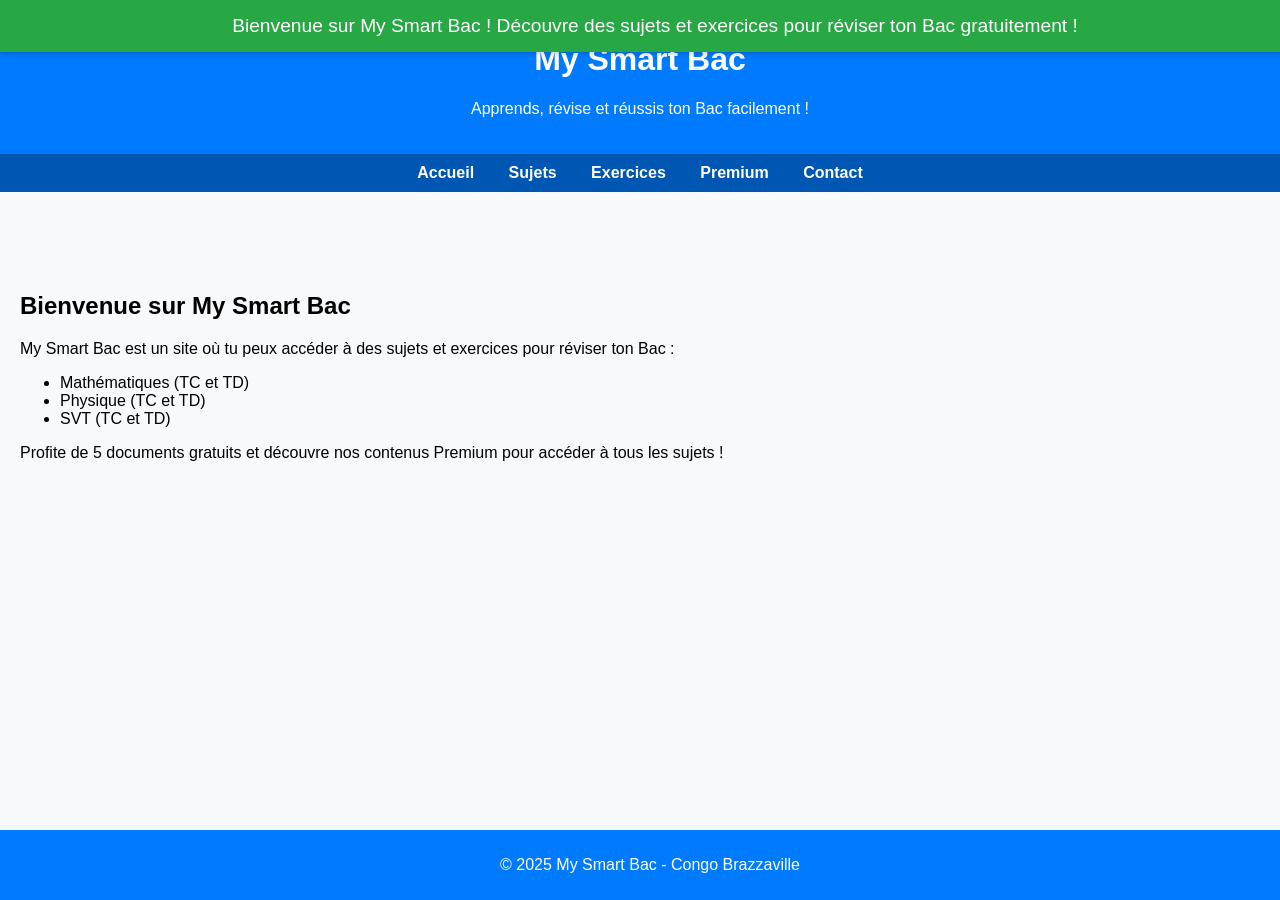
<file: index.html>
<!DOCTYPE html>
<html lang="fr">
<head>
    <meta charset="UTF-8">
    <meta name="viewport" content="width=device-width, initial-scale=1.0">
    <title>Accueil - My Smart Bac</title>
    <style>
        body { font-family: Arial, sans-serif; margin:0; padding:0; background:#f8f9fa; }
        header { background:#007bff; color:white; padding:20px; text-align:center; }
        nav { background:#0056b3; text-align:center; padding:10px; }
        nav a { color:white; margin:0 15px; text-decoration:none; font-weight:bold; }
        nav a:hover { text-decoration:underline; }
        main { padding:20px; margin-top:60px; } /* pour laisser place au bandeau */
        footer { background:#007bff; color:white; text-align:center; padding:10px; position:fixed; bottom:0; width:100%; }

        /* Bandeau de bienvenue */
        #welcome-banner {
            background-color: #28a745;
            color: white;
            text-align: center;
            padding: 15px;
            font-size: 1.2em;
            position: fixed;
            top: 0;
            width: 100%;
            z-index: 1000;
            box-shadow: 0 2px 5px rgba(0,0,0,0.2);
            opacity: 0;
            transition: opacity 0.5s ease;
        }
        #welcome-banner.show {
            opacity: 1;
        }
    </style>
</head>
<body>

<!-- Bandeau de bienvenue -->
<div id="welcome-banner">
    Bienvenue sur My Smart Bac ! Découvre des sujets et exercices pour réviser ton Bac gratuitement !
</div>

<header>
    <h1>My Smart Bac</h1>
    <p>Apprends, révise et réussis ton Bac facilement !</p>
</header>

<nav>
    <a href="index.html">Accueil</a>
    <a href="sujets.html">Sujets</a>
    <a href="exercices.html">Exercices</a>
    <a href="premium.html">Premium</a>
    <a href="contact.html">Contact</a>
</nav>

<main>
    <h2>Bienvenue sur My Smart Bac</h2>
    <p>My Smart Bac est un site où tu peux accéder à des sujets et exercices pour réviser ton Bac :</p>
    <ul>
        <li>Mathématiques (TC et TD)</li>
        <li>Physique (TC et TD)</li>
        <li>SVT (TC et TD)</li>
    </ul>
    <p>Profite de 5 documents gratuits et découvre nos contenus Premium pour accéder à tous les sujets !</p>
</main>

<footer>
    <p>© 2025 My Smart Bac - Congo Brazzaville</p>
</footer>

<script>
    // Faire apparaître le bandeau au chargement
    window.onload = function() {
        var banner = document.getElementById('welcome-banner');
        banner.classList.add('show');

        // Faire disparaître le bandeau après 5 secondes
        setTimeout(function(){
            banner.style.display = 'none';
        }, 5000);
    };
</script>

</body>
</html>
</file>
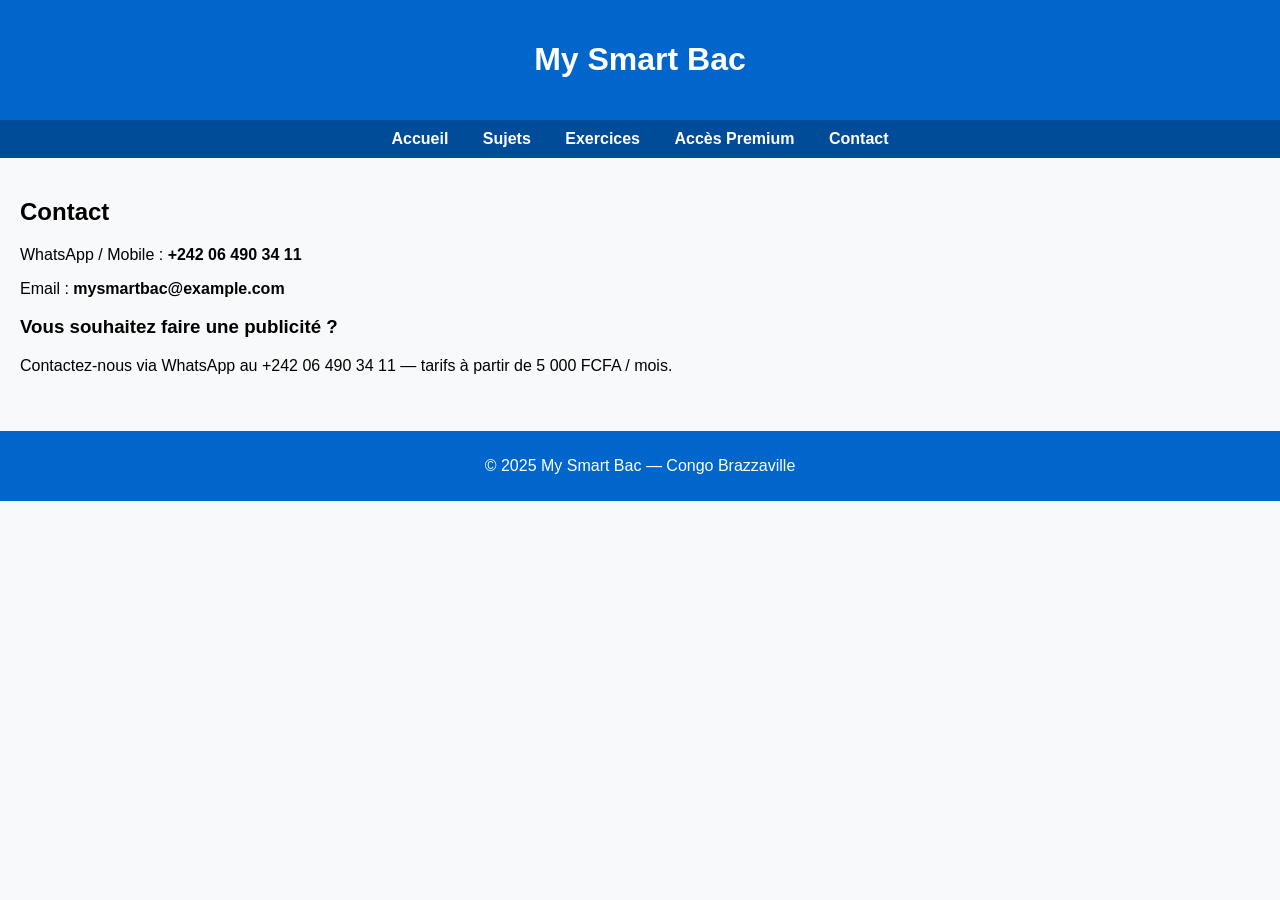
<file: contact.html>
<!DOCTYPE html>
<html lang="fr">
<head>
  <meta charset="utf-8">
  <meta name="viewport" content="width=device-width,initial-scale=1">
  <title>Contact - My Smart Bac</title>
  <link rel="stylesheet" href="style.css">
</head>
<body>
  <header><div class="container"><h1>My Smart Bac</h1></div></header>

  <nav class="nav">
    <a href="index.html">Accueil</a>
    <a href="sujets.html">Sujets</a>
    <a href="exercices.html">Exercices</a>
    <a href="premium.html">Accès Premium</a>
    <a href="contact.html">Contact</a>
  </nav>

  <main class="container">
    <h2>Contact</h2>
    <p>WhatsApp / Mobile : <strong>+242 06 490 34 11</strong></p>
    <p>Email : <strong>mysmartbac@example.com</strong></p>

    <h3>Vous souhaitez faire une publicité ?</h3>
    <p>Contactez-nous via WhatsApp au +242 06 490 34 11 — tarifs à partir de 5 000 FCFA / mois.</p>
  </main>

  <footer><div class="container"><p>© 2025 My Smart Bac — Congo Brazzaville</p></div></footer>
</body>
</html>
</file>
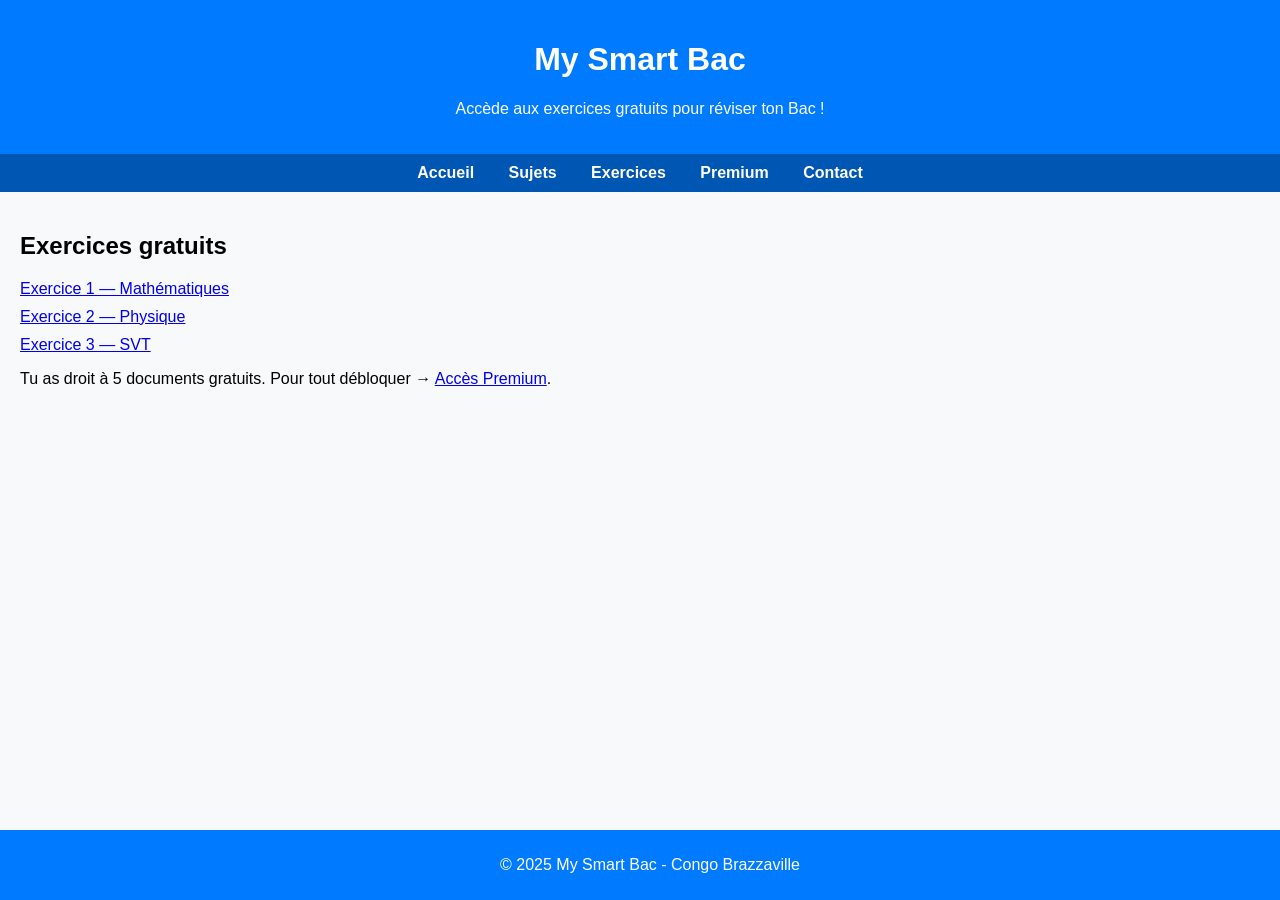
<file: exercices.html>
<!DOCTYPE html>
<html lang="fr">
<head>
    <meta charset="UTF-8">
    <meta name="viewport" content="width=device-width, initial-scale=1.0">
    <title>Exercices - My Smart Bac</title>
    <style>
        body {
            font-family: Arial, sans-serif;
            margin: 0;
            padding: 0;
            background: #f8f9fa;
        }
        header {
            background: #007bff;
            color: white;
            padding: 20px;
            text-align: center;
        }
        nav {
            background: #0056b3;
            text-align: center;
            padding: 10px;
        }
        nav a {
            color: white;
            margin: 0 15px;
            text-decoration: none;
            font-weight: bold;
        }
        nav a:hover {
            text-decoration: underline;
        }
        main {
            padding: 20px;
        }
        ul.docs-list {
            list-style: none;
            padding: 0;
        }
        ul.docs-list li {
            margin: 10px 0;
        }
        footer {
            background: #007bff;
            color: white;
            text-align: center;
            padding: 10px;
            position: fixed;
            bottom: 0;
            width: 100%;
        }
    </style>
</head>
<body>

<header>
    <h1>My Smart Bac</h1>
    <p>Accède aux exercices gratuits pour réviser ton Bac !</p>
</header>

<nav>
    <a href="index.html">Accueil</a>
    <a href="sujets.html">Sujets</a>
    <a href="exercices.html">Exercices</a>
    <a href="premium.html">Premium</a>
    <a href="contact.html">Contact</a>
</nav>

<main>
    <h2>Exercices gratuits</h2>
    <ul class="docs-list">
        <li><a href="docs/exercice1.pdf" target="_blank">Exercice 1 — Mathématiques</a></li>
        <li><a href="docs/exercice2.pdf" target="_blank">Exercice 2 — Physique</a></li>
        <li><a href="docs/exercice3.pdf" target="_blank">Exercice 3 — SVT</a></li>
    </ul>
    <p class="note">Tu as droit à 5 documents gratuits. Pour tout débloquer → <a href="premium.html">Accès Premium</a>.</p>
</main>

<footer>
    <p>© 2025 My Smart Bac - Congo Brazzaville</p>
</footer>

</body>
</html>
</file>
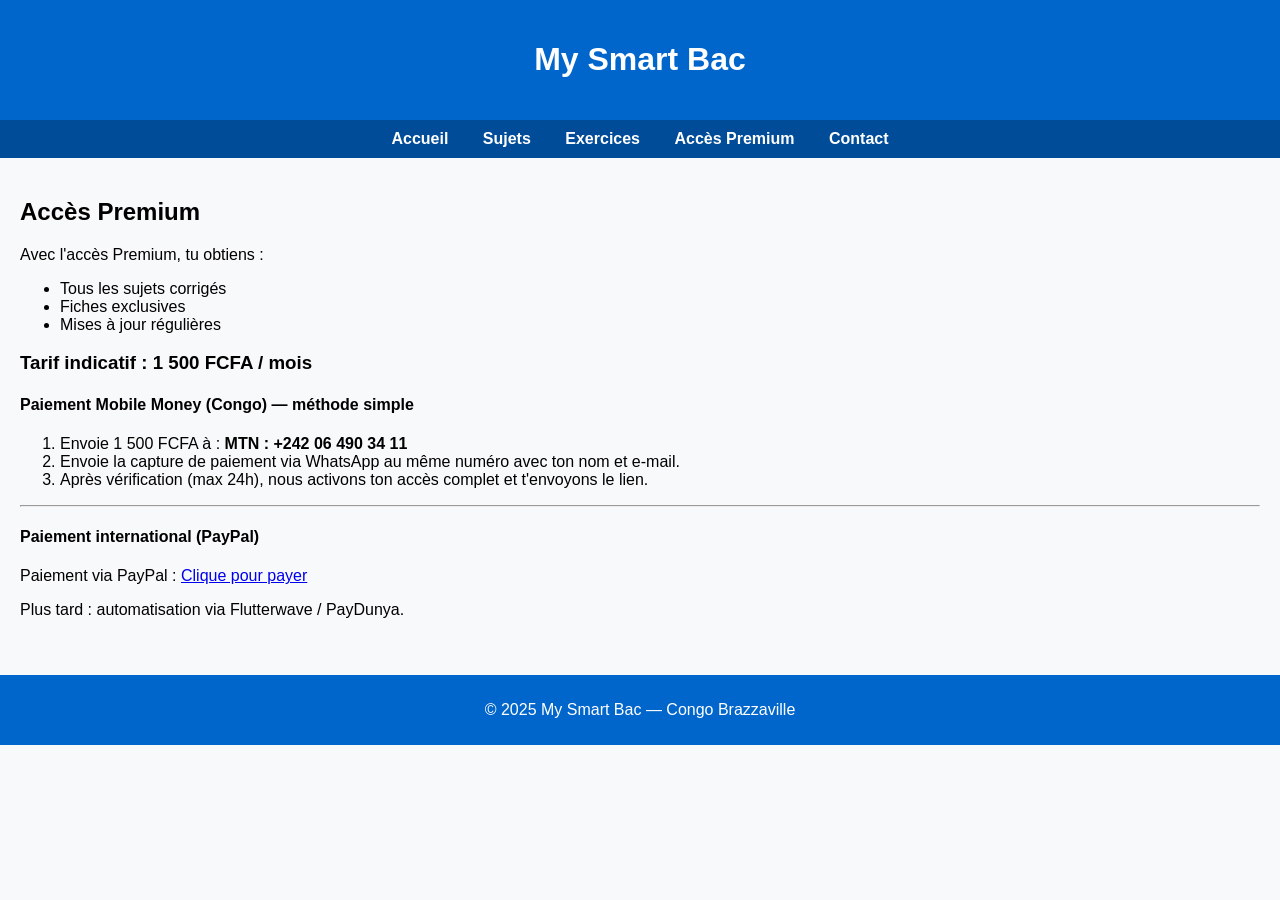
<file: premium.html>
<!DOCTYPE html>
<html lang="fr">
<head>
  <meta charset="utf-8">
  <meta name="viewport" content="width=device-width,initial-scale=1">
  <title>Accès Premium - My Smart Bac</title>
  <link rel="stylesheet" href="style.css">
</head>
<body>
  <header><div class="container"><h1>My Smart Bac</h1></div></header>

  <nav class="nav">
    <a href="index.html">Accueil</a>
    <a href="sujets.html">Sujets</a>
    <a href="exercices.html">Exercices</a>
    <a href="premium.html">Accès Premium</a>
    <a href="contact.html">Contact</a>
  </nav>

  <main class="container">
    <h2>Accès Premium</h2>
    <p>Avec l'accès Premium, tu obtiens :</p>
    <ul>
      <li>Tous les sujets corrigés</li>
      <li>Fiches exclusives</li>
      <li>Mises à jour régulières</li>
    </ul>

    <h3>Tarif indicatif : 1 500 FCFA / mois</h3>

    <div class="paiement">
      <h4>Paiement Mobile Money (Congo) — méthode simple</h4>
      <ol>
        <li>Envoie 1 500 FCFA à : <strong>MTN : +242 06 490 34 11</strong></li>
        <li>Envoie la capture de paiement via WhatsApp au même numéro avec ton nom et e-mail.</li>
        <li>Après vérification (max 24h), nous activons ton accès complet et t'envoyons le lien.</li>
      </ol>

      <hr>

      <h4>Paiement international (PayPal)</h4>
      <p>Paiement via PayPal : <a href="https://www.paypal.me/tonlien" target="_blank">Clique pour payer</a></p>
    </div>

    <p class="note">Plus tard : automatisation via Flutterwave / PayDunya.</p>
  </main>

  <footer><div class="container"><p>© 2025 My Smart Bac — Congo Brazzaville</p></div></footer>
</body>
</html>
</file>
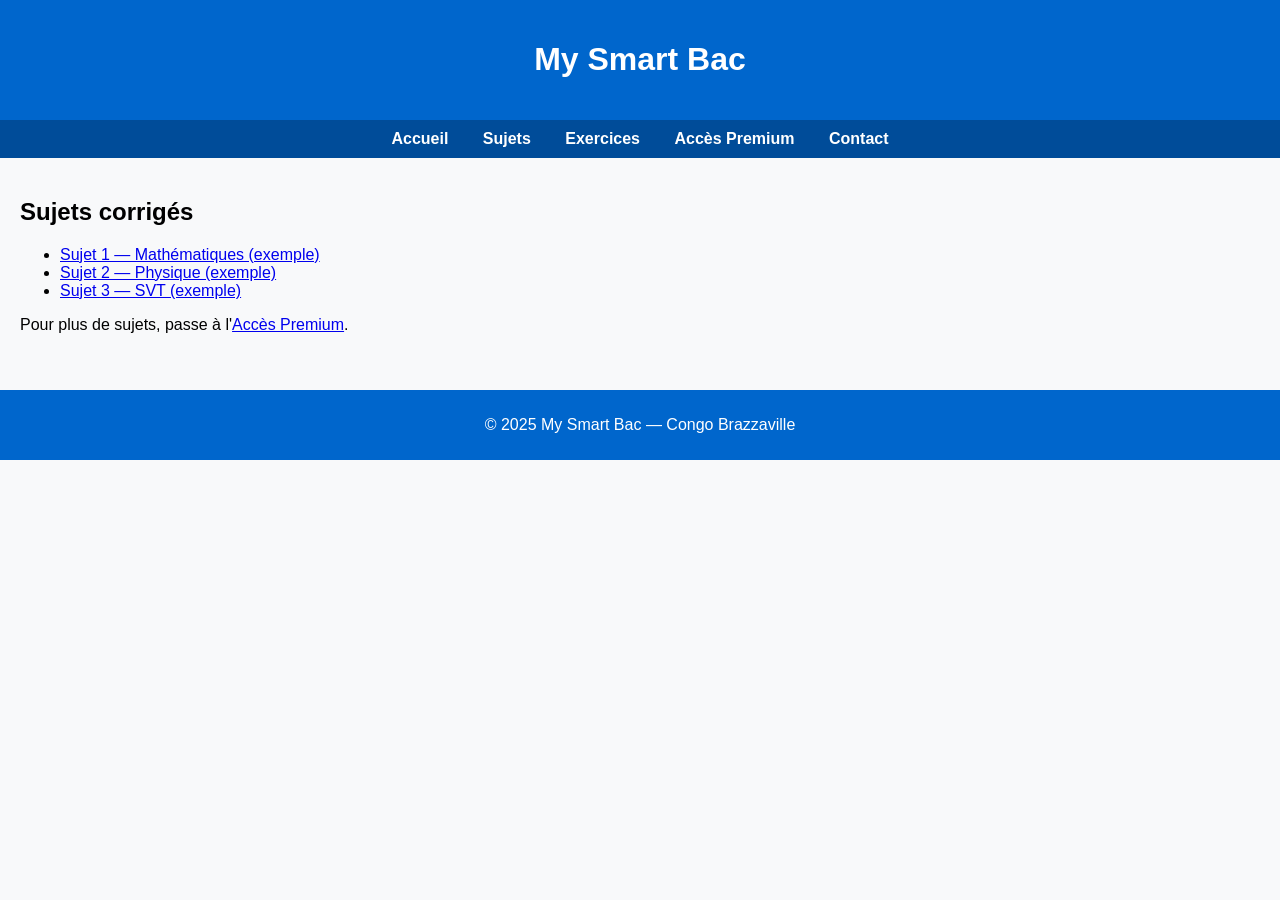
<file: sujets.html>
<!DOCTYPE html>
<html lang="fr">
<head>
  <meta charset="utf-8">
  <meta name="viewport" content="width=device-width,initial-scale=1">
  <title>Sujets - My Smart Bac</title>
  <link rel="stylesheet" href="style.css">
</head>
<body>
  <header><div class="container"><h1>My Smart Bac</h1></div></header>

  <nav class="nav">
    <a href="index.html">Accueil</a>
    <a href="sujets.html">Sujets</a>
    <a href="exercices.html">Exercices</a>
    <a href="premium.html">Accès Premium</a>
    <a href="contact.html">Contact</a>
  </nav>

  <main class="container">
    <h2>Sujets corrigés</h2>
    <ul class="docs-list">
      <li><a href="docs/sujet1.pdf" target="_blank">Sujet 1 — Mathématiques (exemple)</a></li>
      <li><a href="docs/sujet2.pdf" target="_blank">Sujet 2 — Physique (exemple)</a></li>
      <li><a href="docs/sujet3.pdf" target="_blank">Sujet 3 — SVT (exemple)</a></li>
    </ul>
    <p class="note">Pour plus de sujets, passe à l'<a href="premium.html">Accès Premium</a>.</p>
  </main>

  <footer><div class="container"><p>© 2025 My Smart Bac — Congo Brazzaville</p></div></footer>
</body>
</html>
</file>
<file: style.css>
body {
    font-family: Arial, sans-serif;
    margin: 0;
    padding: 0;
    background: #f8f9fa;
}

header {
    background: #0066CC;
    color: white;
    text-align: center;
    padding: 20px;
}

nav {
    background: #004C99;
    text-align: center;
    padding: 10px;
}

nav a {
    color: white;
    margin: 0 15px;
    text-decoration: none;
    font-weight: bold;
}

nav a:hover {
    text-decoration: underline;
}

main {
    padding: 20px;
}

footer {
    background: #0066CC;
    color: white;
    text-align: center;
    padding: 10px;
    margin-top: 20px;
}
</file>
